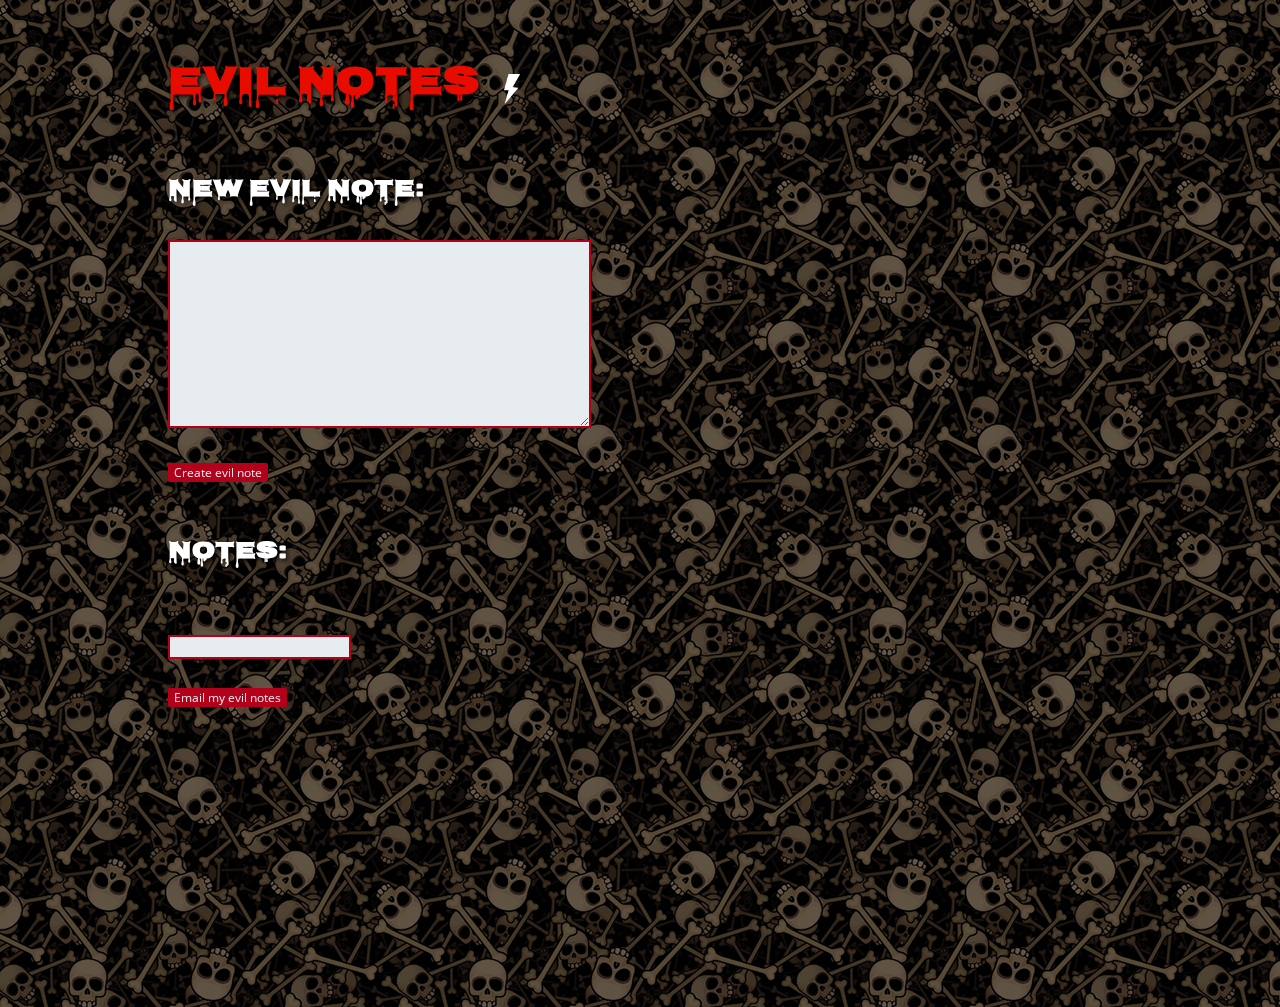
<file: index.html>
<!DOCTYPE html>
<html lang="en">
  <head>
    <title>Evil Notes</title>
    <link rel="stylesheet" href="./assets/evil-style.css">
    <link rel="icon" type="image/png" href="assets/favicon-32x32.png" sizes="32x32" />
  </head>

  <body>

    <section class='styling'>
  <header>
    <h1>Evil Notes</h1>
    <img onclick="LightStrike()" src="assets/lightning.png">
  </header>

  <section id="evil_form_and_list" class="evil_form_and_list">
    <form id="evil_form">
      <h2>New evil note:</h2>
      <textarea rows = "10" cols="50" id="new_evil_note"></textarea><br>
      <button type="submit" id ="create_evil_note">Create evil note</button>
    </form>

    <h2>Notes:</h2>
    <ul id="evil_list">
    </ul>

    <form id="email_form" class="email_form">
      <input type="text" id="email"><br>
      <button type="submit">Email my evil notes</button>
    </form>


  </section>

  <section id="full_evil_note" class="full_evil_note" style="display:none;">
    <section id="evil_note_text">
    </section><br>
    <button id="evil_button" >Go back to writing evil notes</button>
  </section>

    <script src="src/note-model.js" type="text/javascript"></script>
    <script src="src/note-view-model.js" type="text/javascript"></script>
    <script src="src/note-list-model.js" type="text/javascript"></script>
    <script src="src/interface.js"></script>
    </section>
  </body>
</html>
</file>
<file: assets/evil-style.css>
@import url("https://fonts.googleapis.com/css?family=Open+Sans|Nosifer");

@-webkit-keyframes boxPulse {
  from {
    border: 2px solid #B3001B;
    -webkit-box-shadow: 0 0 9px #B3001B;
  }
  50% {
    border: 2px solid #F90C00;
    -webkit-box-shadow: 0 0 18px #F90C00;
  }
  to {
    border: 2px solid #B3001B;
    -webkit-box-shadow: 0 0 9px #B3001B;
  }
}
@-webkit-keyframes buttonPulse {
  from {
    background: #B3001B;
    -webkit-box-shadow: 0 0 9px #B3001B;
  }
  50% {
    background: #F90C00;
    -webkit-box-shadow: 0 0 18px #F90C00;
  }
  to {
    background: #B3001B;
    -webkit-box-shadow: 0 0 9px #B3001B;
  }
}


body {
  margin: 0;
}

section.styling {
  padding: 50px 50px 300px 50px;
  filter: invert(0%);
  font-family: 'Open Sans', sans-serif;
  color: #E6ECF0;
  display: flex;
  flex-direction: column;
  margin-left: auto;
  margin-right: auto;
  background-image: url('skulls.png');
  background-repeat: repeat;

}

header {
  margin-left: 10%;
  margin-right: auto;
}

h1 {
  margin: 0;
  display: inline-block;
  font-family: 'Nosifer', cursive;
  font-size: 40px;
  color: #e80b00;
  align-content: center;
  text-shadow: 2px 2px 5px #000000;
}

h1:hover {
  -webkit-transform: scale(1.05);
  -webkit-transition: .05s ease-in-out;
	transition: .05s ease-in-out;
}

img {
  height: 30px;
  display: inline-block;
  padding-left: 20px;
  margin-bottom: -10px;
}

img:hover {
  -webkit-filter: drop-shadow(2px 2px 8px #e80b00);
  filter:         drop-shadow(2px 2px 8px #e80b00);
  -webkit-transform: rotate(-2deg) scale(1.5);
  -webkit-transition: .05s ease-in-out;
  transition: .05s ease-in-out;
}

h2 {
  font-family: 'Nosifer', cursive;
  line-height: 0.25em;
  text-shadow: 2px 2px 5px #000000;
  color: #fff;
}

h2:hover {
  -webkit-transform: scale(1.05);
  -webkit-transition: .05s ease-in-out;
	transition: .05s ease-in-out;
}

.evil_form_and_list {
  display: flex;
  flex-direction: column;
  align-items: left;
  margin-left: 10%;
  margin-right: auto;
}

.evil_form_and_list form {
  display: block;
  margin-left: auto;
  margin-right: auto;
  margin-top: 3em;
  margin-bottom: 3em;
}

.evil_form_and_list .email_form {
  display: block;
  margin: 0;
}

.evil_form_and_list textarea {
  border: 2px solid #B3001B;
  background: #E6ECF0;
  margin: 2em 0em;
  font-family: 'Open Sans', sans-serif;
}

.evil_form_and_list input {
  border: 2px solid #B3001B;
  background: #E6ECF0;
  margin: 2em 0em;
  font-family: 'Open Sans', sans-serif;
}

.evil_form_and_list input:focus {
  -webkit-animation-name: boxPulse;
  -webkit-animation-duration: 2s;
  -webkit-animation-iteration-count: infinite;
  outline: none;
}

.evil_form_and_list textarea:focus {
  -webkit-animation-name: boxPulse;
  -webkit-animation-duration: 2s;
  -webkit-animation-iteration-count: infinite;
  outline: none;
}

.evil_form_and_list ul {
  display: block;
  align-items: left;
}

.evil_form_and_list li {
  list-style: none;
}

ul#evil_list {
  padding-left: 10px;
}

.evil_form_and_list a {
  margin-left: -10%;
  text-decoration: none;
  color: #E6ECF0;
}

.full_evil_note {
  display: block;
  flex-direction: column;
  margin-left: 10%;
  margin-right: 10%;
}

button {
  border: 2px solid #B3001B;
  background: #B3001B;
  font-family: 'Open Sans', sans-serif;
  font-size: 0.75em;
  color: #E6ECF0;
  border: none;
  border-radius: 2px;
}

button:hover {
  -webkit-transform: scale(1.05);
  -webkit-animation-name: buttonPulse;
  -webkit-animation-duration: 2s;
  -webkit-animation-iteration-count: infinite;
  outline: none;
}

button:focus {
  outline: none;
  -webkit-transform: scale(1.05);
}
</file>
